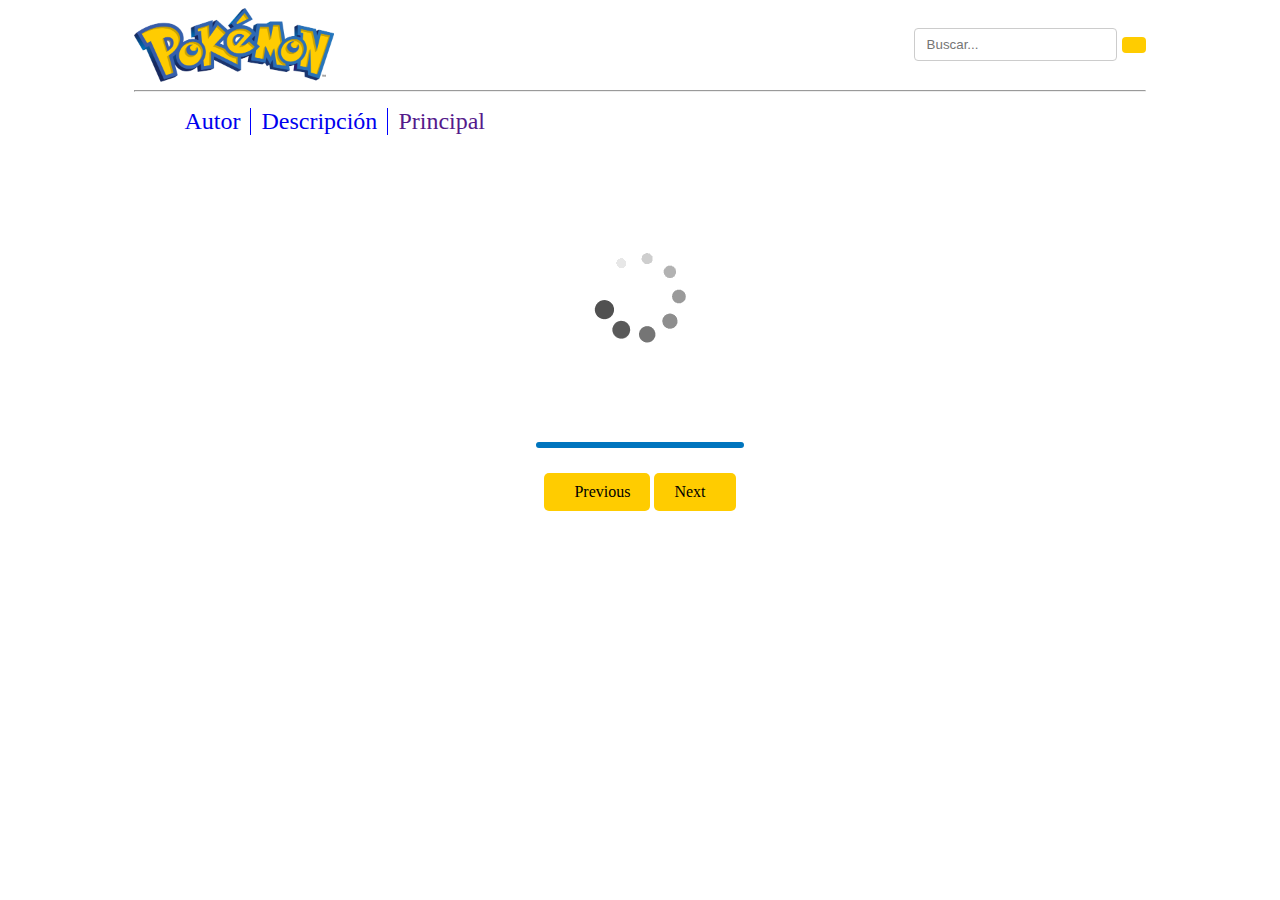
<file: index.html>
<!DOCTYPE html>
<html lang="es">

<head>
    <meta charset="UTF-8">
    <meta name="viewport" content="width=device-width, initial-scale=1.0">
    <title>Pokemon</title>
    <link rel="stylesheet" href="https://cdnjs.cloudflare.com/ajax/libs/font-awesome/6.5.1/css/all.min.css"
        integrity="sha512-DTOQO9RWCH3ppGqcWaEA1BIZOC6xxalwEsw9c2QQeAIftl+Vegovlnee1c9QX4TctnWMn13TZye+giMm8e2LwA=="
        crossorigin="anonymous" referrerpolicy="no-referrer" />
    <link rel="stylesheet" href="css/index.css">
</head>

<body>
    <div class="container">
        <header>
            <img id="logo" src="img/logo.png" alt="logo">
            <div class="buscador">
                <input type="text" id="buscar" placeholder="Buscar...">
                <button id="buscarBtn"><i class="fas fa-search"></i></button>
            </div>
        </header>
        <nav>
            <hr>
            <i id="barras-menu" class="barras-menu fa-solid fa-bars"></i>
            <ul id="menu-movil" class="menu-movil estilo-menu">
                <li><a href="autor.html">Autor</a></li>
                <li><a href="descripcion.html">Descripción</a></li>
                <li><a href="">Principal</a></li>
            </ul>            
        </nav>        
        <div class="main">
            <img id="loading" src="img/loading.gif" alt="">            
            <section id="containerpk">
                <article>
                    <!-- Aquí se generará código de forma dinámica con JavaScript -->
                </article>
            </section>
        </div>
        <footer>
            <p class="navegacion">
                <span id="previous"><i class="fa-solid fa-backward-step"></i>Previous</span>
                <span id="next">Next<i class="fa-solid fa-forward-step"></i></span>
            </p>
        </footer>
    </div>
    <script src="js/index.js"></script>
</body>

</html>
</file>
<file: css/index.css>
#logo {
    width: 100%; /* Cambiado a porcentaje para hacerlo más adaptable */
    max-width: 200px; /* Agregado máximo ancho para evitar distorsión en pantallas grandes */
}

header {
    display: flex;
    justify-content: space-between;
}

.container {
    width: 80%;
    margin: 0 auto;
}

.barras-menu {
    display: none;
}

.estilo-menu {
    list-style: none;
    display: flex;
}

.estilo-menu a {
    text-decoration: none;
    font-size: 1.5rem; /* Cambiado a rem para hacerlo más adaptable */
    margin: 10px;
}

#menu-movil li:nth-child(-n+2) {
    border-right: 1px solid blue;
}

#loading {
    display: none; /* Eliminado "display: block" redundante */
    margin: 0 auto;
}

#containerpk article {
    width: 20%; /* Cambiado a porcentaje para hacerlo más adaptable */
    border: 3px solid #0075BE;
    border-radius: 5px;
    display: flex;
    flex-direction: column;
    align-items: center;
    margin-bottom: 5px;
}

#containerpk {
    display: flex;
    flex-wrap: wrap;
    justify-content: space-around;
}

#containerpk article img {
    width: 100%; /* Cambiado a porcentaje para hacerlo más adaptable */
    max-width: 80px; /* Agregado máximo ancho para evitar distorsión en pantallas grandes */
}

footer {
    text-align: center; /* Centra el contenido del footer */
}

.navegacion {
    margin: 20px auto; /* Añade margen para separar el footer del resto del contenido */
}

.navegacion span {
    display: inline-block; /* Hace que los elementos se comporten como bloques para aplicar estilos de forma más fácil */
    padding: 10px 20px; /* Añade espacio alrededor del contenido */
    border-radius: 5px; /* Agrega esquinas redondeadas */
    background-color: #FFCC00; /* Añade un color de fondo */
    cursor: pointer; /* Cambia el cursor al pasar sobre los elementos */
    transition: background-color 0.3s; /* Agrega una transición suave */
}

.navegacion span i {
    margin: 5px; /* Agrega un margen al ícono */
}

.navegacion span:hover {
    border: 3px solid #0075BE; /* Añade un borde sólido al pasar el ratón por encima */ 
}

/* Estilos para el buscador */
.buscador {
    display: flex;
    align-items: center;
    margin-left: auto; /* Mueve el buscador a la derecha */
}

#buscar {
    padding: 8px 12px;
    border: 1px solid #ccc;
    border-radius: 4px;
    margin-right: 5px; /* Espacio entre el input y el botón */
}

#buscarBtn {
    background-color: #FFCC00;
    color: #fff;
    border: none;
    padding: 8px 12px;
    border-radius: 4px;
    cursor: pointer;
}

#buscarBtn:hover {
    color: #0075BE;
}








/* Media query para tamaños de pantalla más pequeños donde quieres ocultar el h1 */
@media screen and (max-width: 376px) {
    .barras-menu {
        display: block;
    }

    h1 {
        display: none;
    }

    header {
        justify-content: space-around;
    }

    .estilo-menu {
        display: inline;
    }

    .menu-movil {
        display: none;
    }

    #menu-movil li:nth-child(-n+2) {
        border: none; /* Cambiado para eliminar el borde */
    }

    #containerpk article {
        width: 100%; /* Cambiado para ocupar todo el ancho disponible */
    }
}
</file>
